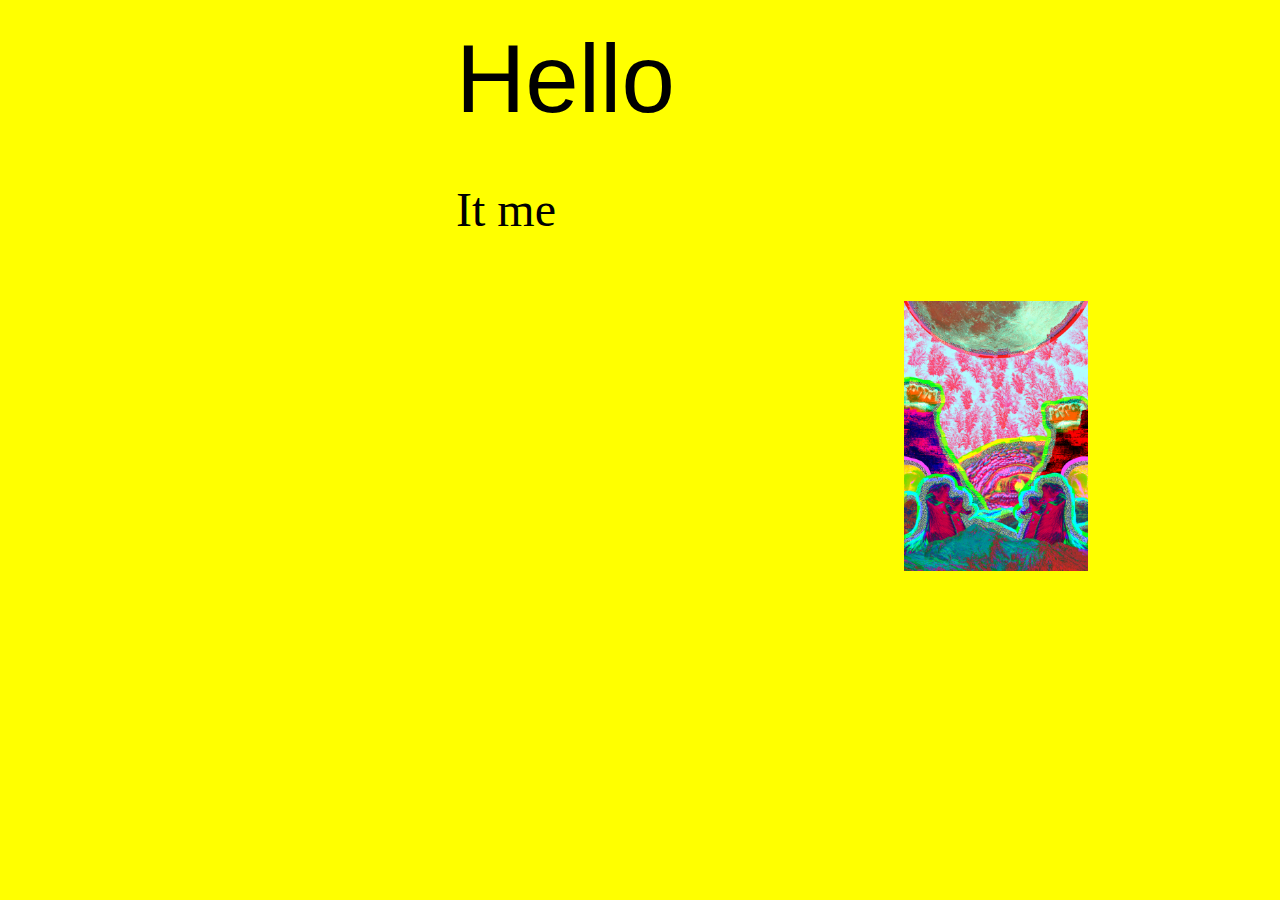
<file: index.html>
<!DOCTYPE html>
<head>
	<title>Srdjan Todorovic</title>
	<link rel="stylesheet" href="style.css">
</head>
<body>
		<header>
		Hello
		</header>
		<p>
		It me
		</p>


	<main>
		<a href="images/glitchgoatno.png">
		<img src="images/glitchgoat.png" alt="goaty">
		</a>

		
	</main>
</body>
</file>
<file: style.css>
body {
	/*margin: 0;
	padding: 0em;*/
	padding-top: 1em;
	padding-left: 28em;
	background: yellow;
	color: black;
	font-family: serif;
}
main {
	padding-top: 1em;
	padding-left: 28em;
	
} 
img {
	max-height: 50%;
  	max-width: 50%;
 	
}

p {
	align-content: right;
	font-family: serif;
	font-size: 36pt;
}

header {
	padding-bottom: -5em;
	font-family: sans-serif;
	font-size: 72pt;

}
</file>
